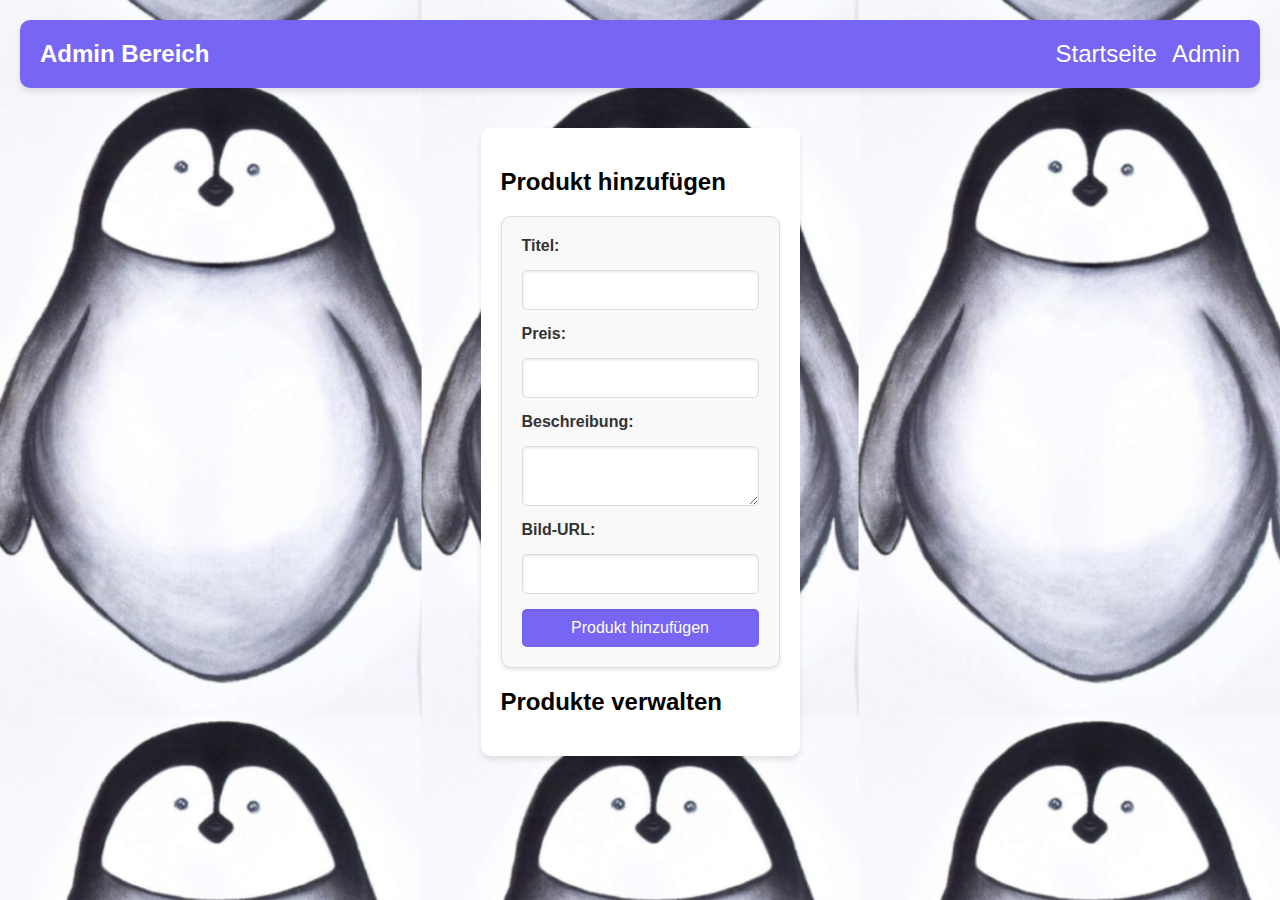
<file: HTML/admin.html>
<!DOCTYPE html>
<html lang="de">
<head>
    <meta charset="UTF-8">
    <meta name="viewport" content="width=device-width, initial-scale=1.0">
    <title>Admin-Bereich</title>
    <link rel="stylesheet" href="/CSS/admin.css">
    <link rel="icon" href="/assets/favicon.ico" type="image/x-icon">
</head>
<body>
    <header>
        <h1><a href="index.html">Admin Bereich</a></h1>
        <nav>
            <ul>
                <li><a href="index.html">Startseite</a></li>
                <li><a href="admin.html">Admin</a></li>
            </ul>
        </nav>
    </header>

    <main>
        <section>
            <h2>Produkt hinzufügen</h2>
            <form id="product-form">
                <label for="title">Titel:</label>
                <input type="text" id="title" name="title" required>
                
                <label for="price">Preis:</label>
                <input type="number" id="price" name="price" step="0.01" required>
                
                <label for="description">Beschreibung:</label>
                <textarea id="description" name="description" required></textarea>
                
                <label for="image">Bild-URL:</label>
                <input type="url" id="image" name="image" required>
                
                <button type="submit">Produkt hinzufügen</button>
            </form>
        </section>

        <section>
            <h2>Produkte verwalten</h2>
            <div id="product-list">
                <!-- Dynamisch eingefügte Produkte -->
            </div>
        </section>
    </main>

    <script src="/JS/admin.js"></script>
</body>
</html>
</file>
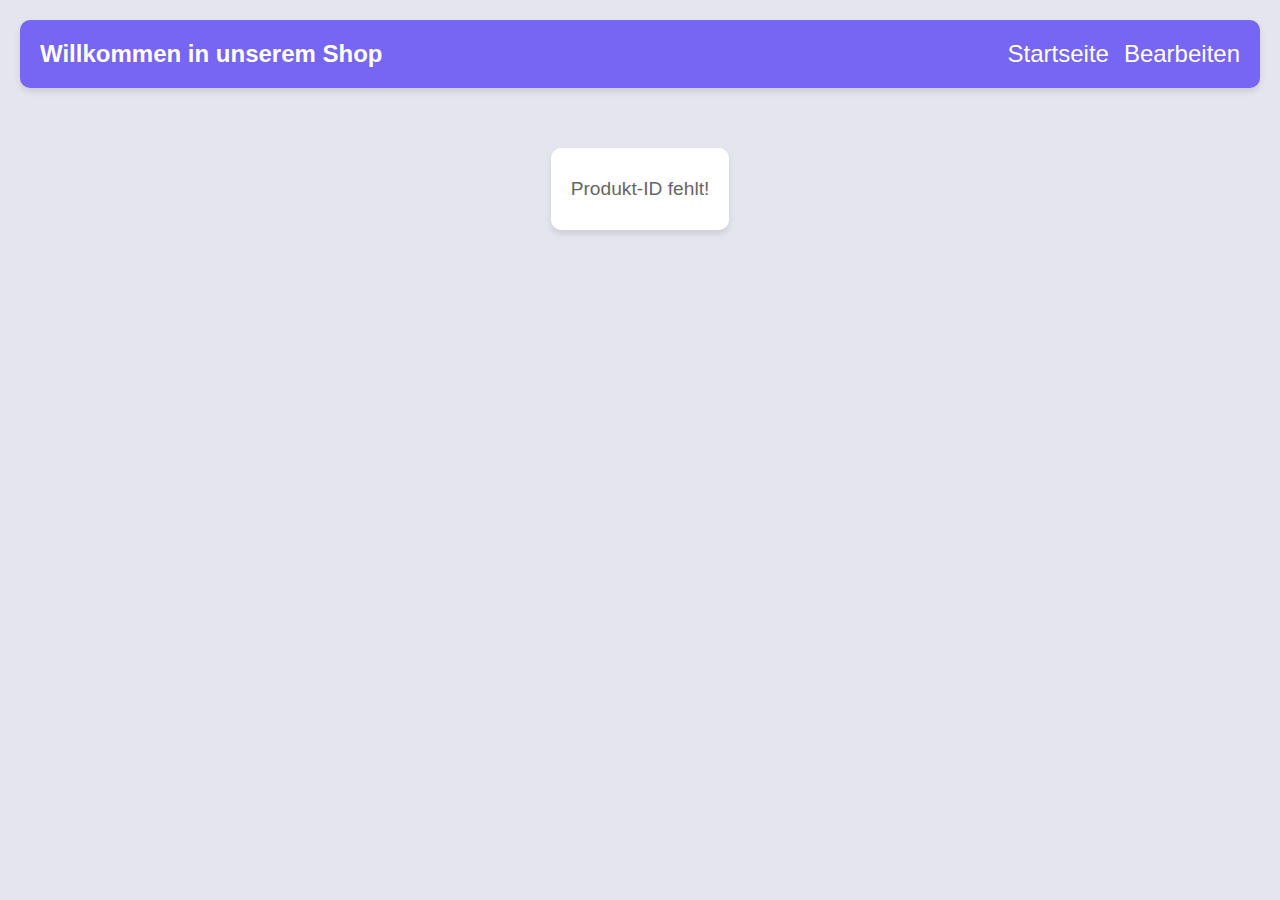
<file: HTML/produkte.html>
<!DOCTYPE html>
<html lang="de">
<head>
    <meta charset="UTF-8">
    <meta name="viewport" content="width=device-width, initial-scale=1.0">
    <title>Produktdetails</title>
    <link rel="stylesheet" href="/CSS/produkte.css">
    <link rel="icon" href="/assets/favicon.ico" type="image/x-icon">
</head>
<body>
    <header>
        <h1><a href="index.html">Willkommen in unserem Shop</a></h1>
        <nav>
            <ul>
                <li><a href="index.html">Startseite</a></li>
                <li><a href="admin.html">Bearbeiten</a></li>
            </ul>
        </nav>
    </header>

    <main>
        <div class="product-detail">
            <h1 id="product-name">Lädt...</h1>
            <p><strong>Preis:</strong> <span id="product-price">Lädt...</span></p>
            <p><strong>Beschreibung:</strong> <span id="product-description">Lädt...</span></p>
            <p><strong>Lagerbestand:</strong> <span id="product-stock">Lädt...</span></p>
            <a href="index.html" class="back-button">Zurück zur Startseite</a>
        </div>
    </main>

    <script src="/JS/produkte.js"></script>
</body>
</html>
</file>
<file: CSS/admin.css>
header {
    display: flex;
    justify-content: space-between;
    align-items: center;
    background-color: #7765f3;
    padding: 10px 20px;
    color: #ffffff;
    box-shadow: 0 4px 6px rgba(0, 0, 0, 0.1);
    width: 100%;
    height: 3rem;
    border-radius: 10px;
}

header h1 {
    margin: 0;
    font-size: 1.5rem;
}
header h1 a {
    text-decoration: none;
    color: #ffffff;
}

header nav ul {
    list-style: none;
    margin: 0;
    padding: 0;
    display: flex;
    gap: 15px;
}

header nav ul li {
    display: inline;
}

header nav ul li a {
    text-decoration: none;
    color: #ffffff;
    font-size: 1.5rem;
    transition: color 0.3s ease;
}

header nav ul li a:hover {
    color: #111111a7;
}


body {
    font-family: Arial, sans-serif;
    background-color: #e5e5ee;
    margin: 0;
    padding: 20px;
    display: flex;
    justify-content: center;
    flex-wrap: wrap;
    gap: 20px;
    background-image: url('/assets/pinguine.png');
    background-size: stretch;
    background-position: center;
}

main {
    max-width: 800px;
    margin: 20px auto;
    background-color: #ffffff;
    padding: 20px;
    border-radius: 10px;
    box-shadow: 0 4px 6px rgba(0, 0, 0, 0.1);
}

/* Formular-Styling */
form {
    display: flex;
    flex-direction: column;
    gap: 15px;
    background-color: #f9f9f9;
    padding: 20px;
    border-radius: 10px;
    box-shadow: 0 2px 4px rgba(0, 0, 0, 0.1);
    border: 1px solid #ddd;
}

form label {
    font-weight: bold;
    color: #333;
}

form input, form textarea, form button {
    padding: 10px;
    font-size: 1rem;
    border: 1px solid #ddd;
    border-radius: 5px;
    box-shadow: inset 0 1px 3px rgba(0, 0, 0, 0.1);
}

form input:focus, form textarea:focus {
    border-color: #7765f3;
    outline: none;
    box-shadow: 0 0 5px rgba(119, 101, 243, 0.5);
}

form button {
    background-color: #7765f3;
    color: #ffffff;
    border: none;
    cursor: pointer;
    transition: background-color 0.3s ease;
}

form button:hover {
    background-color: #6048ff;
}

/* Produktliste */
.product-item {
    background-color: #ffffff;
    border: 1px solid #ddd;
    padding: 15px;
    margin-bottom: 10px;
    border-radius: 5px;
    box-shadow: 0 2px 4px rgba(0, 0, 0, 0.1);
}

.product-item h3 {
    margin: 0 0 10px;
    color: #333;
}

.product-item p {
    margin: 5px 0;
    color: #666;
}

.product-item button {
    margin-right: 10px;
    padding: 8px 15px;
    font-size: 0.9rem;
    border: none;
    border-radius: 5px;
    cursor: pointer;
    background-color: #7765f3;
    color: #ffffff;
    transition: background-color 0.3s ease;
}

.product-item button:hover {
    background-color: #6048ff;
}
</file>
<file: CSS/produkte.css>
header {
    display: flex;
    justify-content: space-between;
    align-items: center;
    background-color: #7765f3;
    padding: 10px 20px;
    color: #ffffff;
    box-shadow: 0 4px 6px rgba(0, 0, 0, 0.1);
    width: 100%;
    height: 3rem;
    border-radius: 10px;
}

header h1 {
    margin: 0;
    font-size: 1.5rem;
}
header h1 a {
    text-decoration: none;
    color: #ffffff;
}

header nav ul {
    list-style: none;
    margin: 0;
    padding: 0;
    display: flex;
    gap: 15px;
}

header nav ul li {
    display: inline;
}

header nav ul li a {
    text-decoration: none;
    color: #ffffff;
    font-size: 1.5rem;
    transition: color 0.3s ease;
}

header nav ul li a:hover {
    color: #111111a7;
}


body {
    font-family: Arial, sans-serif;
    background-color: #e5e5ee;
    margin: 0;
    padding: 20px;
    display: flex;
    justify-content: center;
    flex-wrap: wrap;
    gap: 20px;
}

.product-detail {
    background-color: #ffffff;
    border-radius: 10px;
    box-shadow: 0 4px 6px rgba(0, 0, 0, 0.1);
    padding: 20px;
    max-width: 1000px;
    margin: 40px auto;
    text-align: center;
}


.product-detail h1 {
    font-size: 2rem;
    color: #333333;
    margin-bottom: 20px;
}

.product-detail p {
    font-size: 1.2rem;
    color: #666666;
    margin: 10px 0;
}

.product-detail img {
    max-width: 100%;
    max-height: 400px;
    margin-bottom: 20px;
    object-fit: contain;
}

.back-button {
    display: inline-block;
    margin-top: 20px;
    padding: 10px 20px;
    background-color: #7765f3;
    color: #ffffff;
    text-decoration: none;
    border-radius: 5px;
    transition: background-color 0.3s ease;
}

.back-button:hover {
    background-color: #6048ff;
}

@media (max-width: 680px) {
    header nav ul {
        display: none;
    }
    header h1 {
        text-align: center;
        width: 100%;
    }
}
</file>
